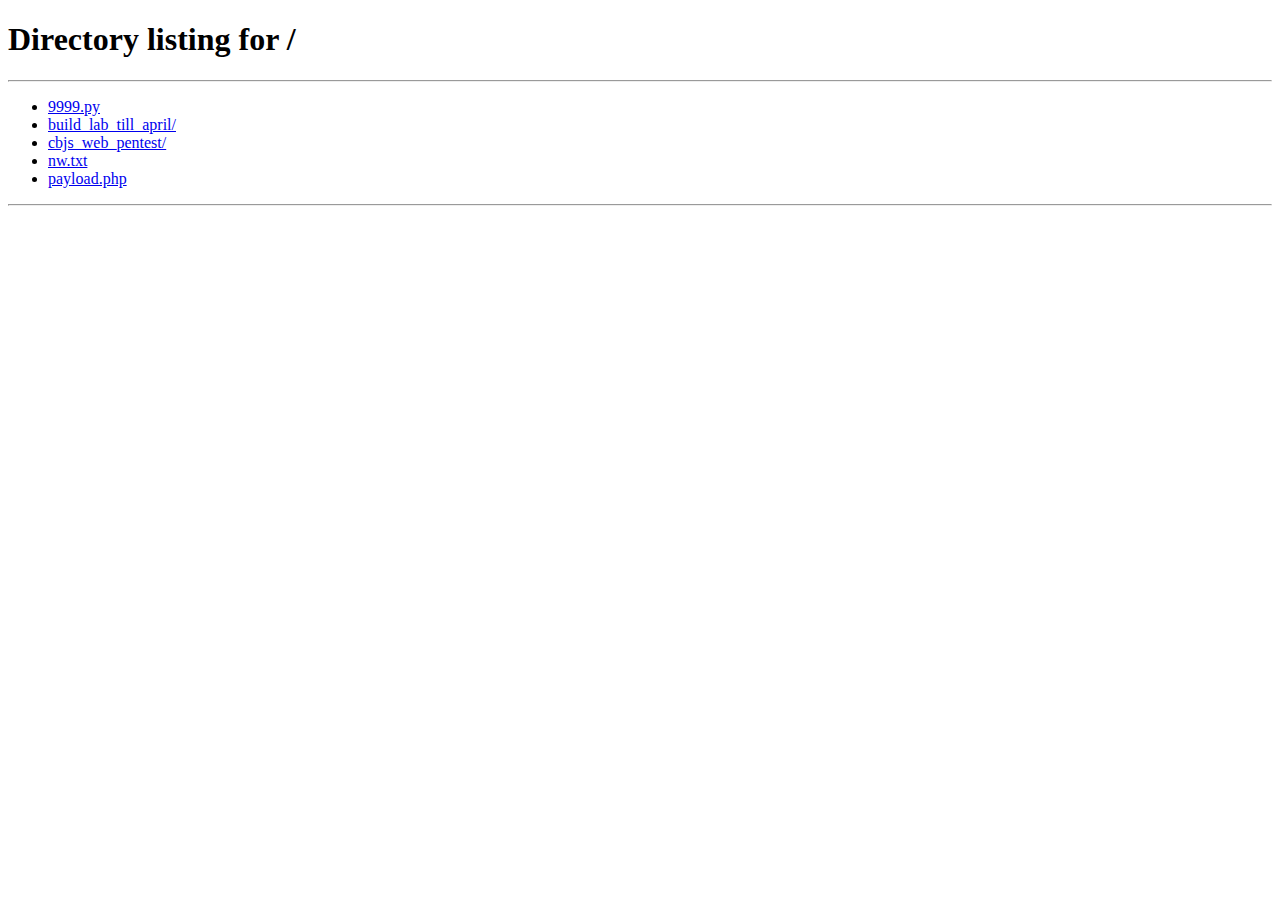
<file: 03. Injection Flaws/owasp_top3/vuln-lab/resource/index.html>
<!DOCTYPE HTML PUBLIC "-//W3C//DTD HTML 4.01//EN" "http://www.w3.org/TR/html4/strict.dtd">
<html>
<head>
<meta http-equiv="Content-Type" content="text/html; charset=utf-8">
<title>Directory listing for /</title>
</head>
<body>
<h1>Directory listing for /</h1>
<hr>
<ul>
<li><a href="9999.py">9999.py</a></li>
<li><a href="build_lab_till_april/">build_lab_till_april/</a></li>
<li><a href="cbjs_web_pentest/">cbjs_web_pentest/</a></li>
<li><a href="nw.txt">nw.txt</a></li>
<li><a href="payload.php">payload.php</a></li>
</ul>
<hr>
</body>
</html>
</file>
